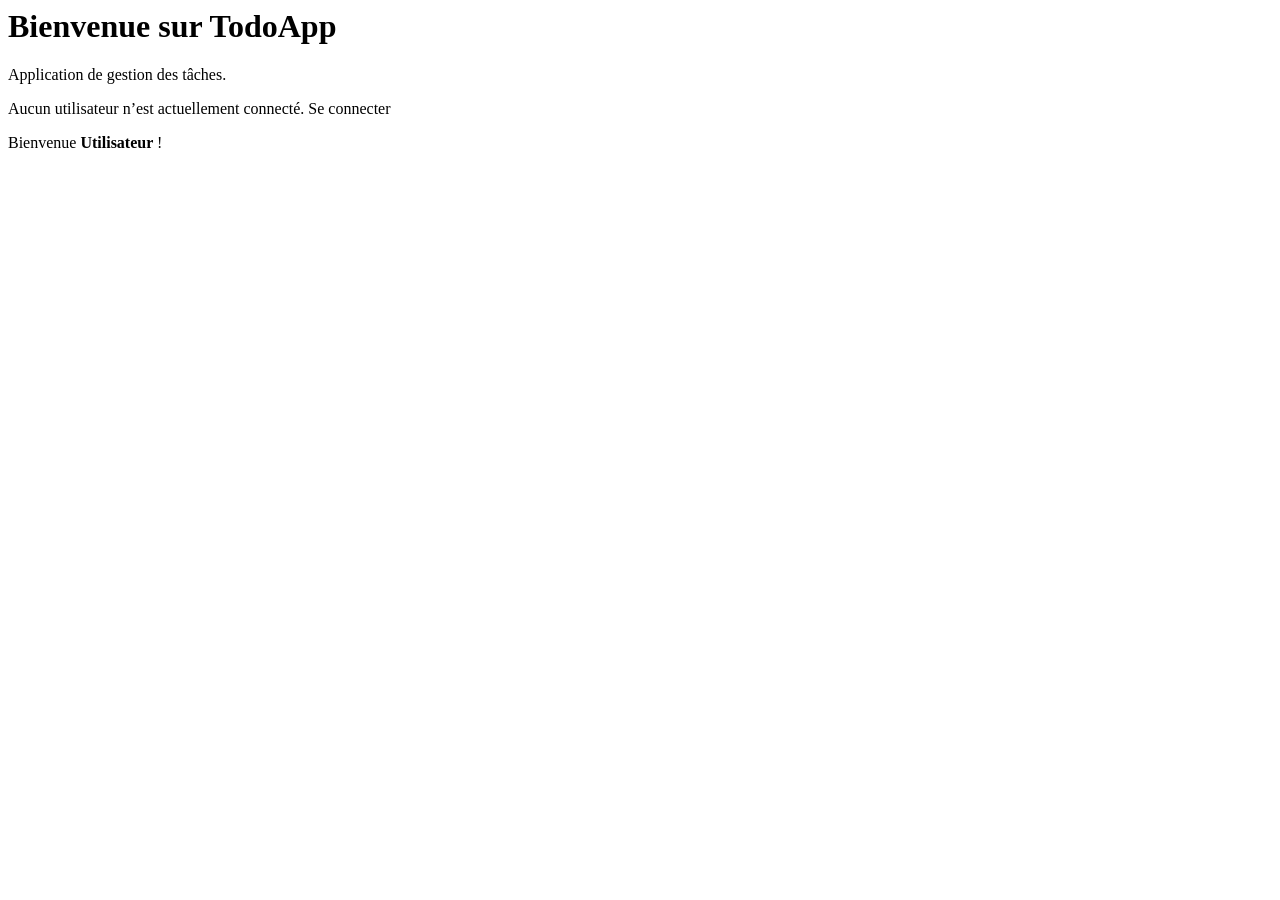
<file: src/main/resources/templates/accueil.html>
<html xmlns:th="http://www.thymeleaf.org"
      th:replace="~{base :: base(~{::content}, 'TodoApp-Accueil', 'accueil')}">

<div th:fragment="content">

  <h1>Bienvenue sur TodoApp</h1>

  <p>Application de gestion des tâches.</p>

  <!-- Aucun utilisateur connecté -->
  <div th:if="${utilisateurActif == null}"
       class="alert alert-warning mb-0"
       role="alert">

    <i class="bi bi-exclamation-triangle"></i>
    Aucun utilisateur n’est actuellement connecté.

    <a th:href="@{/login}" class="alert-link">
      Se connecter
    </a>
  </div>

  <!-- Utilisateur connecté -->
  <div th:if="${utilisateurActif != null}">
    <p>
      Bienvenue
      <strong th:text="${utilisateurActif.prenom + ' ' + utilisateurActif.nom}">
        Utilisateur
      </strong> !
    </p>
  </div>

</div>
</html>
</file>
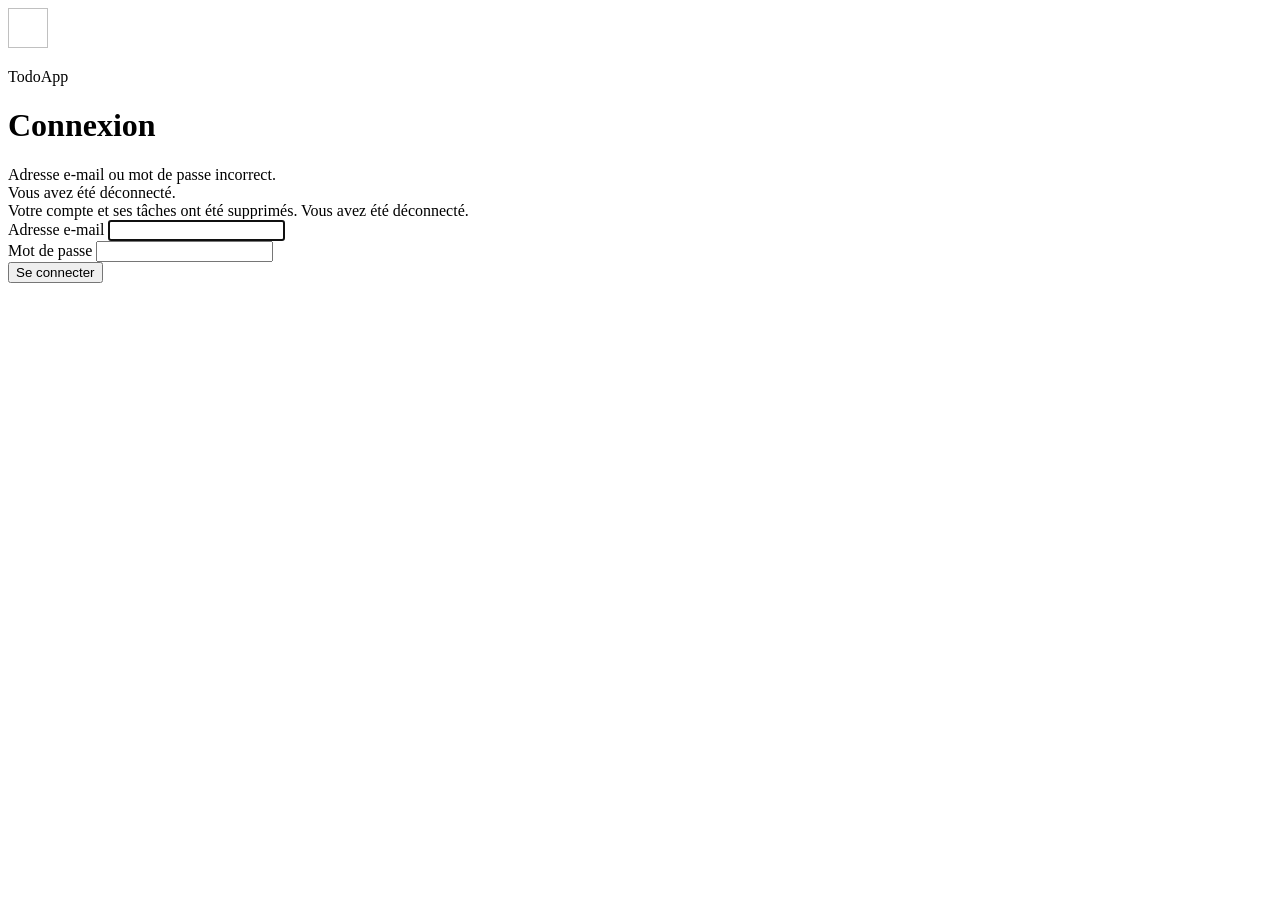
<file: src/main/resources/templates/connexion.html>
<!DOCTYPE html>
<html lang="fr" xmlns:th="http://www.thymeleaf.org">
<head>
    <meta charset="UTF-8">
    <meta name="viewport" content="width=device-width, initial-scale=1">
    <title>Connexion | TodoApp</title>
    <link rel="icon" type="image/x-icon" th:href="@{/images/favicon.ico}">
    <link rel="stylesheet" th:href="@{/vendor/bootstrap/css/bootstrap.min.css}">
    <link rel="stylesheet" th:href="@{/css/style.css}">
</head>

<body class="bg-light">
<main class="container min-vh-100 d-flex align-items-center justify-content-center py-4">
    <div class="row justify-content-center w-100">
        <div class="col-sm-10 col-md-7 col-lg-5">
            <div class="card shadow-sm">
                <div class="card-body p-4 p-sm-5">

                    <div class="d-flex align-items-center gap-3 mb-4">
                        <img th:src="@{/images/favicon.ico}" alt="" width="40" height="40">
                        <div>
                            <p class="text-body-secondary mb-0">TodoApp</p>
                            <h1 class="h3 mb-0">Connexion</h1>
                        </div>
                    </div>

                    <div th:if="${param.error}" class="alert alert-danger" role="alert">
                        Adresse e-mail ou mot de passe incorrect.
                    </div>

                    <div th:if="${param.logout}" class="alert alert-success" role="status">
                        Vous avez été déconnecté.
                    </div>

                    <div th:if="${param.compteSupprime}" class="alert alert-success" role="status">
                        Votre compte et ses tâches ont été supprimés. Vous avez été déconnecté.
                    </div>

                    <form th:action="@{/login}" method="post">
                        <div class="mb-3">
                            <label for="username" class="form-label">Adresse e-mail</label>
                            <input id="username" name="username" type="email"
                                   class="form-control"
                                   autocomplete="username" required autofocus>
                        </div>

                        <div class="mb-4">
                            <label for="password" class="form-label">Mot de passe</label>
                            <input id="password" name="password" type="password"
                                   class="form-control"
                                   autocomplete="current-password" required>
                        </div>

                        <button type="submit" class="btn btn-primary w-100">
                            Se connecter
                        </button>
                    </form>

                </div>
            </div>
        </div>
    </div>
</main>
</body>
</html>
</file>
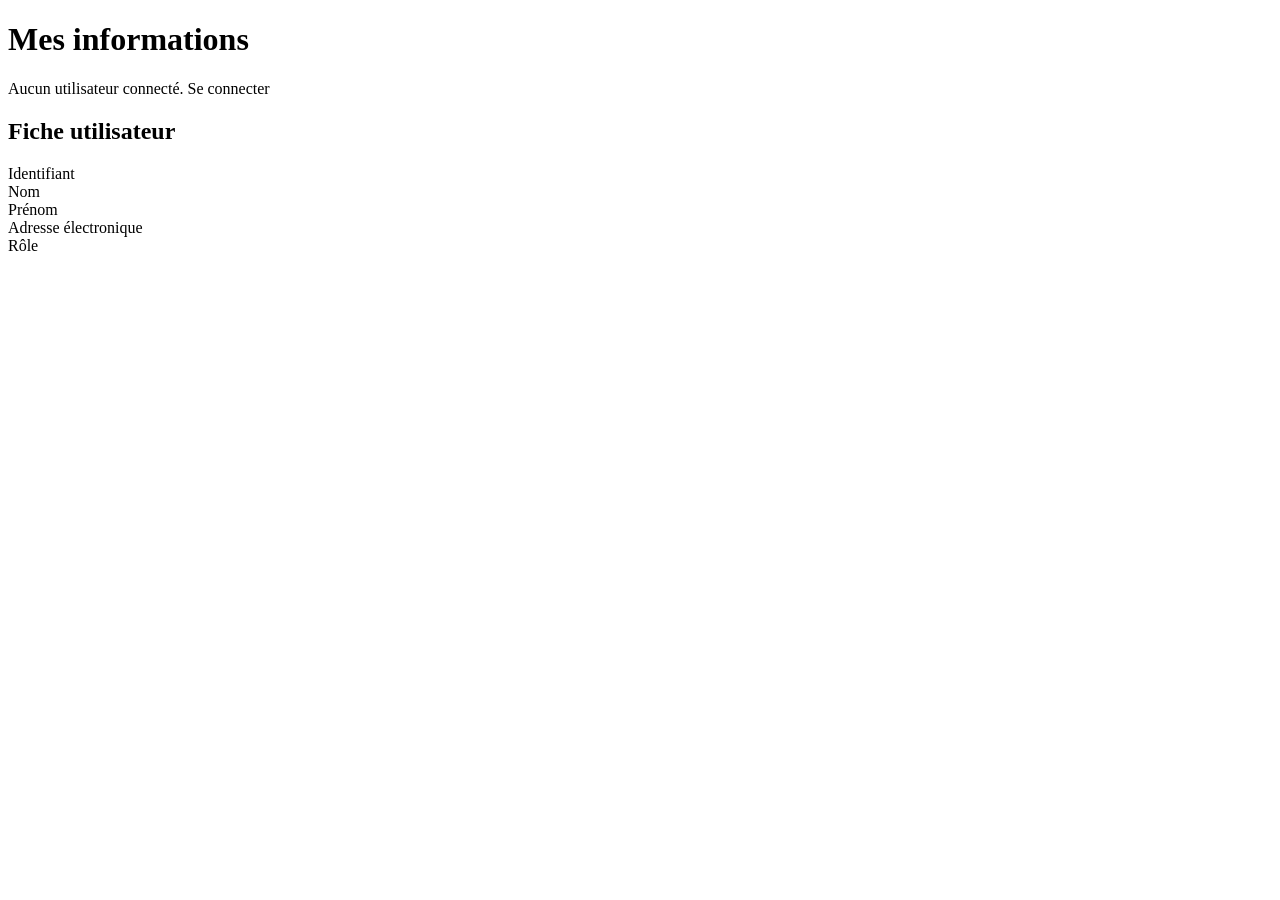
<file: src/main/resources/templates/mes-infos.html>
<!DOCTYPE html>
<html xmlns:th="http://www.thymeleaf.org"
      th:replace="~{base :: base(~{::content}, 'TodoApp-Mes infos', 'mes-infos')}">

<div th:fragment="content" class="container py-4">

    <!-- Titre de la page -->
    <h1 class="mb-4">
        <i class="bi bi-person-circle"></i>
        Mes informations
    </h1>

    <!-- Message si aucun utilisateur n'est connecté -->
    <div th:if="${utilisateurActif == null}"
         class="alert alert-warning"
         role="alert">

        <i class="bi bi-exclamation-triangle"></i>
        Aucun utilisateur connecté.

        <a th:href="@{/login}" class="alert-link">
            Se connecter
        </a>
    </div>

    <!-- Fiche de l'utilisateur connecté -->
    <div th:if="${utilisateurActif != null}" class="card shadow-sm">

        <!-- En-tête de la fiche -->
        <div class="card-header">
            <h2 class="h5 mb-0">
                <i class="bi bi-person-vcard"></i>
                Fiche utilisateur
            </h2>
        </div>

        <!-- Informations de l'utilisateur -->
        <div class="card-body">
            <dl class="row mb-0">

                <!-- Identifiant -->
                <dt class="col-sm-4">Identifiant</dt>
                <dd class="col-sm-8"
                    th:text="${utilisateurActif.idUtilisateur}">
                </dd>

                <!-- Nom -->
                <dt class="col-sm-4">Nom</dt>
                <dd class="col-sm-8"
                    th:text="${utilisateurActif.nom}">
                </dd>

                <!-- Prénom -->
                <dt class="col-sm-4">Prénom</dt>
                <dd class="col-sm-8"
                    th:text="${utilisateurActif.prenom}">
                </dd>

                <!-- Adresse électronique -->
                <dt class="col-sm-4">Adresse électronique</dt>
                <dd class="col-sm-8"
                    th:text="${utilisateurActif.email}">
                </dd>

                <!-- Rôle -->
                <dt class="col-sm-4">Rôle</dt>
                <dd class="col-sm-8">
                    <span class="badge"
                          th:classappend="${utilisateurActif.role.nom == 'ROLE_ADMIN'} ? 'text-bg-danger' : 'text-bg-primary'"
                          th:text="${utilisateurActif.role.nom}">
                    </span>
                </dd>

            </dl>
        </div>
    </div>

</div>
</html>
</file>
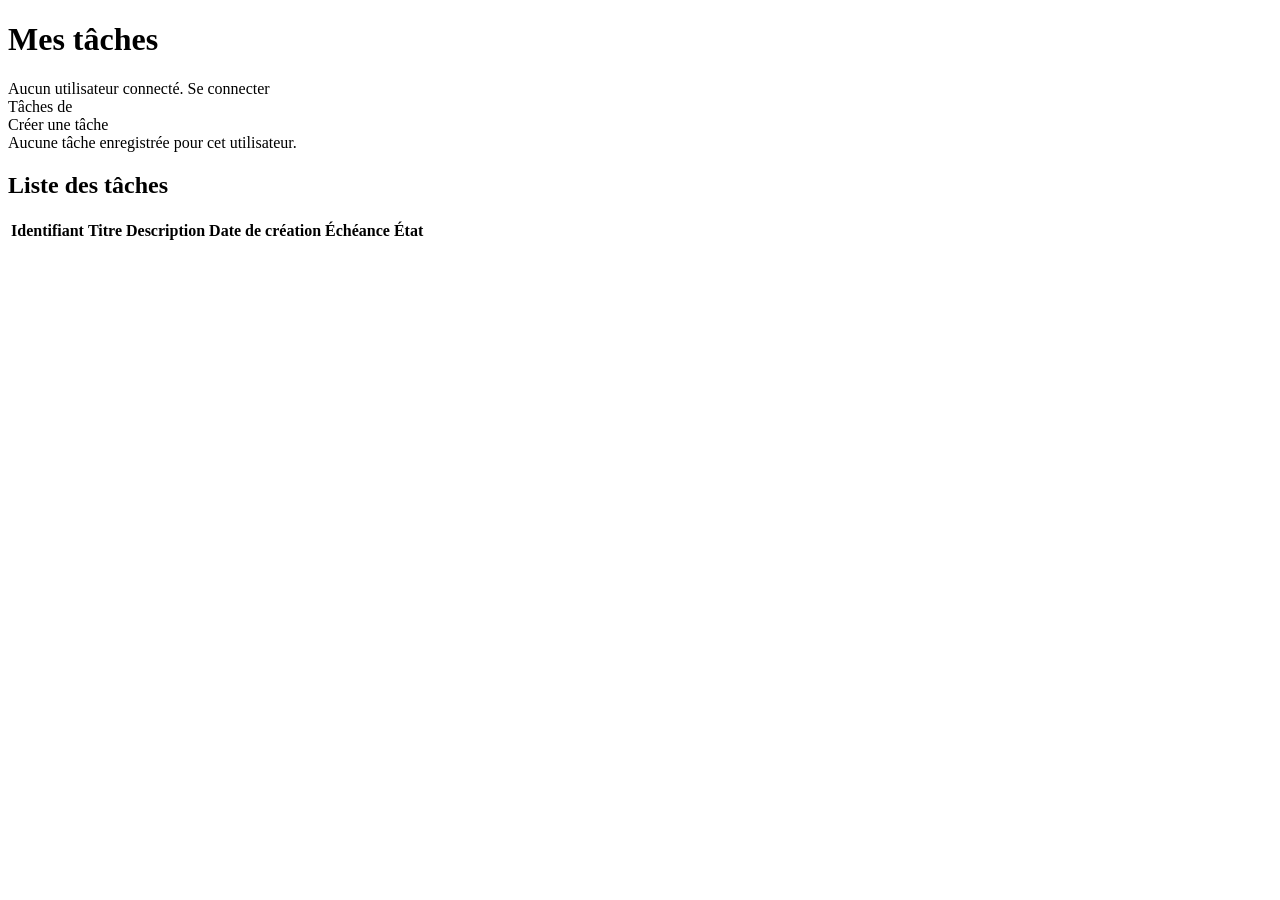
<file: src/main/resources/templates/mes-taches.html>
<!DOCTYPE html>
<html xmlns:th="http://www.thymeleaf.org"
      th:replace="~{base :: base(~{::content}, 'TodoApp-Mes tâches', 'mes-taches')}">

<div th:fragment="content" class="container py-4">

    <!-- Titre de la page -->
    <h1 class="mb-4">
        <i class="bi bi-list-check"></i> Mes tâches
    </h1>

    <!-- Messages flash -->
    <div th:if="${messageSucces != null}"
         class="alert alert-success"
         role="status"
         th:text="${messageSucces}">
    </div>

    <div th:if="${messageErreur != null}"
         class="alert alert-warning"
         role="alert"
         th:text="${messageErreur}">
    </div>

    <!-- Aucun utilisateur connecté -->
    <div th:if="${utilisateurActif == null}"
         class="alert alert-warning"
         role="alert">

        <i class="bi bi-exclamation-triangle"></i>
        Aucun utilisateur connecté.

        <a th:href="@{/login}" class="alert-link">
            Se connecter
        </a>
    </div>

    <!-- Affichage si un utilisateur est connecté -->
    <div th:if="${utilisateurActif != null}">

        <!-- Présentation de l'utilisateur -->
        <div class="alert alert-info">
            <i class="bi bi-person-circle"></i>
            Tâches de
            <strong th:text="${utilisateurActif.prenom + ' ' + utilisateurActif.nom}"></strong>
        </div>

        <!-- Ajout d'une tâche -->
        <div class="mb-4">
            <a th:href="@{/mes-taches/creer}" class="btn btn-primary">
                <i class="bi bi-plus-circle"></i> Créer une tâche
            </a>
        </div>

        <!-- Aucune tâche enregistrée -->
        <div th:if="${#lists.isEmpty(taches)}"
             class="alert alert-secondary">

            <i class="bi bi-info-circle"></i>
            Aucune tâche enregistrée pour cet utilisateur.
        </div>

        <!-- Tableau des tâches -->
        <div th:if="${not #lists.isEmpty(taches)}"
             class="card shadow-sm">

            <div class="card-header">
                <h2 class="h5 mb-0">
                    <i class="bi bi-card-checklist"></i>
                    Liste des tâches

                    <span class="badge text-bg-secondary"
                          th:text="${#lists.size(taches)}">
                    </span>
                </h2>
            </div>

            <div class="card-body">
                <div class="table-responsive">

                    <table class="table table-striped table-hover align-middle">

                        <thead class="table-light">
                        <tr>
                            <th>Identifiant</th>
                            <th>Titre</th>
                            <th>Description</th>
                            <th>Date de création</th>
                            <th>Échéance</th>
                            <th>État</th>
                        </tr>
                        </thead>

                        <tbody>
                        <tr th:each="tache : ${taches}">

                            <td th:text="${tache.idTache}"></td>

                            <td th:text="${tache.titre}"></td>

                            <td th:text="${tache.description != null ? tache.description : '-'}"></td>

                            <td th:text="${tache.dateCreation != null ? #temporals.format(tache.dateCreation, 'dd/MM/yyyy HH:mm') : '-'}"></td>

                            <td th:text="${tache.dateEcheance != null ? #temporals.format(tache.dateEcheance, 'dd/MM/yyyy') : '-'}"></td>

                            <td>
                                <span class="badge"
                                      th:classappend="${tache.terminee} ? ' text-bg-success' : ' text-bg-warning'"
                                      th:text="${tache.terminee} ? 'Terminée' : 'En cours'">
                                </span>
                            </td>

                        </tr>
                        </tbody>

                    </table>

                </div>
            </div>
        </div>
    </div>
</div>

</html>
</file>
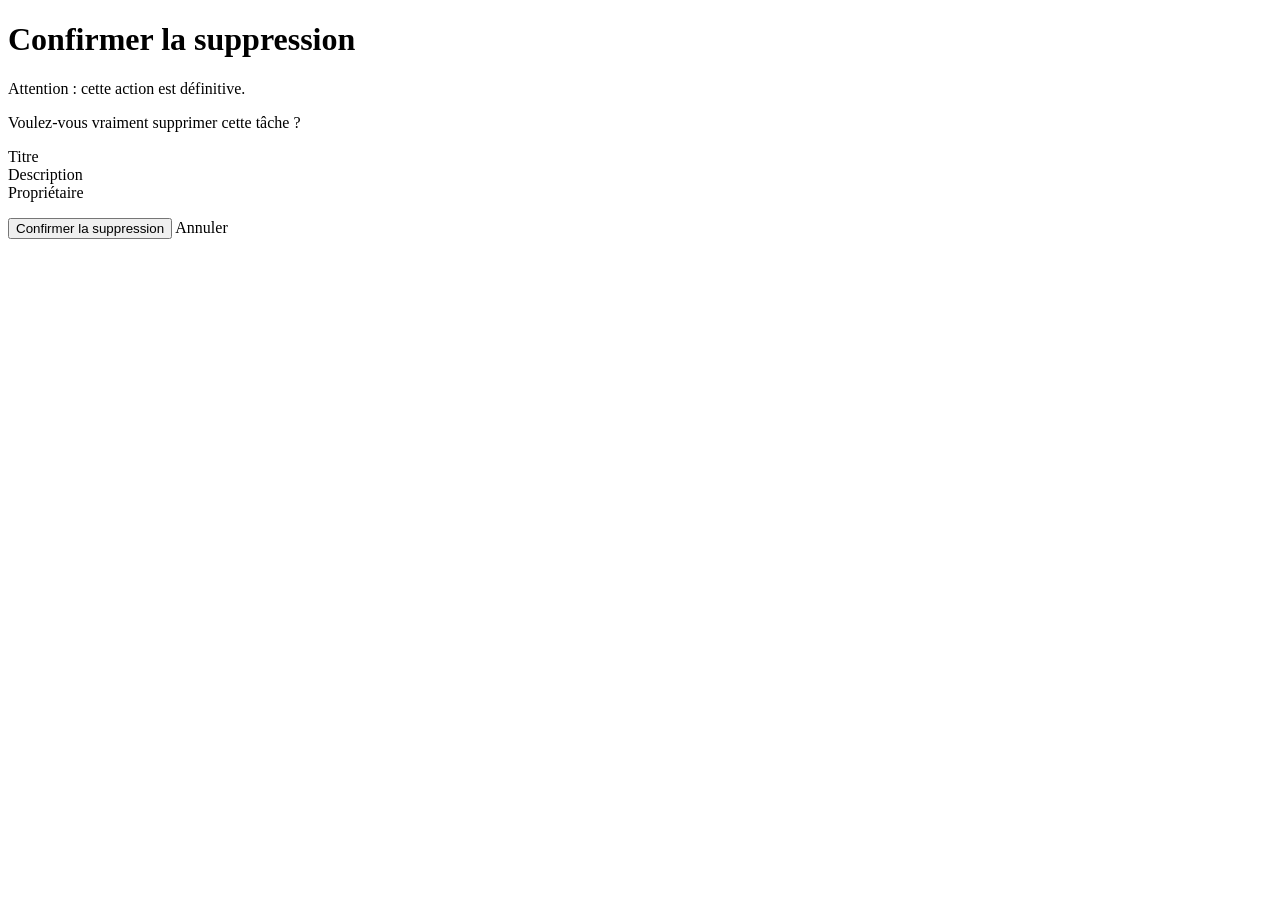
<file: src/main/resources/templates/admin/confirmation-suppression-tache.html>
<!DOCTYPE html>
<html xmlns:th="http://www.thymeleaf.org"
      th:replace="~{base :: base(~{::content},
      'TodoApp - Supprimer une tâche', 'admin-taches')}">

<div th:fragment="content" class="container py-4">

    <h1 class="mb-4">
        <i class="bi bi-trash"></i>
        Confirmer la suppression
    </h1>

    <div class="card shadow-sm">
        <div class="card-body">

            <div class="alert alert-warning">
                Attention : cette action est définitive.
            </div>

            <p>
                Voulez-vous vraiment supprimer cette tâche ?
            </p>

            <dl class="row">
                <dt class="col-sm-3">Titre</dt>
                <dd class="col-sm-9"
                    th:text="${tacheASupprimer.titre}"></dd>

                <dt class="col-sm-3">Description</dt>
                <dd class="col-sm-9"
                    th:text="${tacheASupprimer.description ?: 'Aucune description'}"></dd>

                <dt class="col-sm-3">Propriétaire</dt>
                <dd class="col-sm-9"
                    th:text="${tacheASupprimer.utilisateur.prenom + ' ' + tacheASupprimer.utilisateur.nom}"></dd>
            </dl>

            <form th:action="@{/admin/taches/{id}/supprimer(id=${tacheASupprimer.idTache})}"
                  method="post">

                <button type="submit" class="btn btn-danger">
                    <i class="bi bi-trash"></i>
                    Confirmer la suppression
                </button>

                <a th:href="@{/admin/taches}"
                   class="btn btn-outline-secondary ms-2">
                    Annuler
                </a>

            </form>

        </div>
    </div>

</div>
</html>
</file>
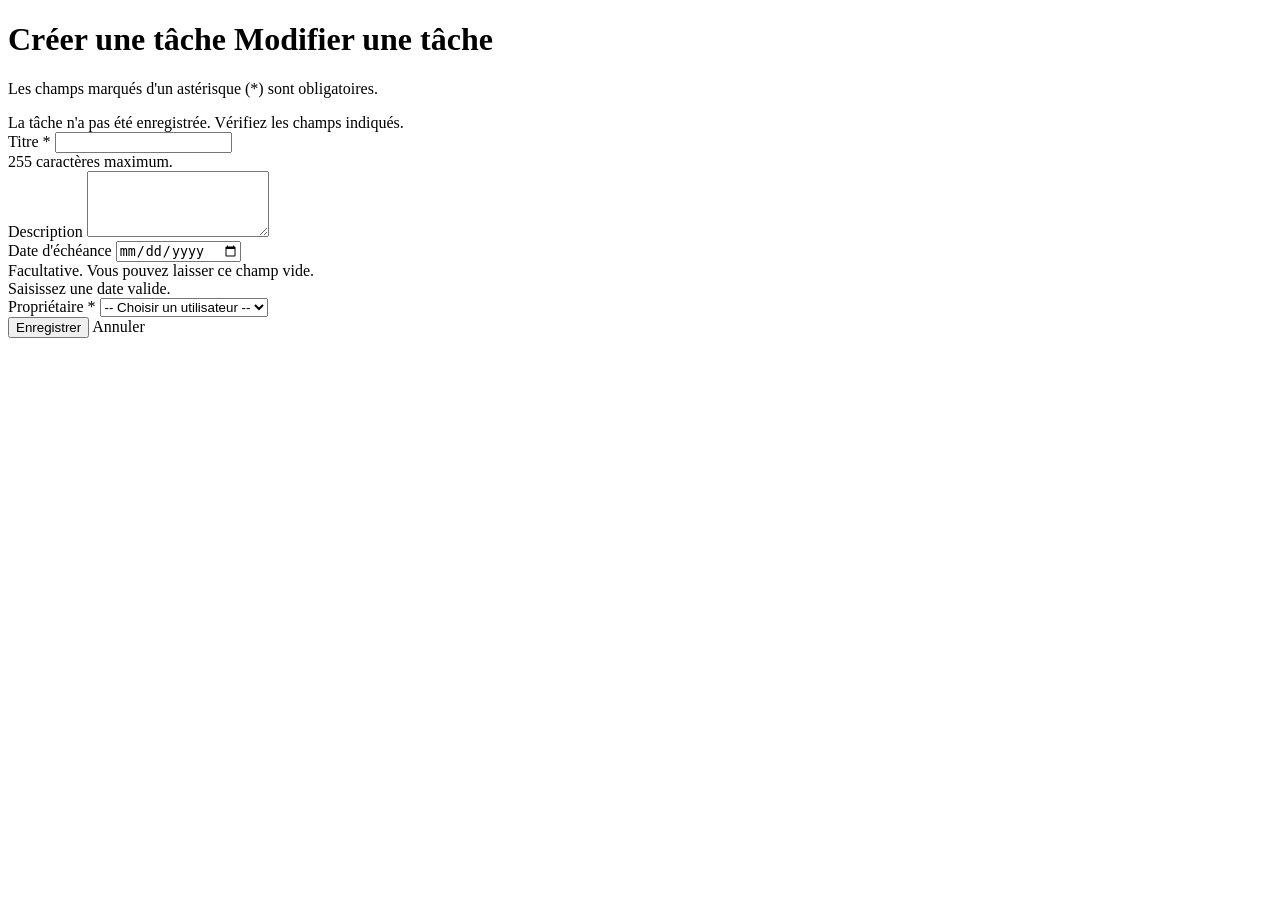
<file: src/main/resources/templates/admin/formulaire-tache.html>
<!DOCTYPE html>
<html xmlns:th="http://www.thymeleaf.org"
      th:replace="~{base :: base(~{::content},
      'TodoApp - Gestion des tâches', 'admin/taches')}">

<div th:fragment="content" class="container py-4">

    <!-- Titre de la page -->
    <h1 class="mb-4">
        <i class="bi bi-pencil-square"></i>
        <span th:if="${idTache == null}">Créer une tâche</span>
        <span th:unless="${idTache == null}">Modifier une tâche</span>
    </h1>

    <div class="card shadow-sm">
        <div class="card-body">

            <p class="text-muted">
                Les champs marqués d'un astérisque (*) sont obligatoires.
            </p>

            <!-- Formulaire de création ou de modification -->
            <form th:action="${idTache == null}
                    ? @{/admin/taches/creer}
                    : @{/admin/taches/{id}/modifier(id=${idTache})}"
                  th:object="${tacheForm}"
                  method="post">

                <!-- Erreurs générales -->
                <div th:if="${#fields.hasAnyErrors()}"
                     class="alert alert-danger"
                     role="alert">
                    La tâche n'a pas été enregistrée.
                    Vérifiez les champs indiqués.
                </div>

                <!-- Titre -->
                <div class="mb-3">

                    <label for="titre" class="form-label">
                        Titre *
                    </label>

                    <input type="text"
                           th:field="*{titre}"
                           class="form-control"
                           th:classappend="${#fields.hasErrors('titre')} ? 'is-invalid' : ''"
                           required
                           maxlength="255"
                           pattern=".*\S.*">

                    <div class="form-text">
                        255 caractères maximum.
                    </div>

                    <div th:if="${#fields.hasErrors('titre')}"
                         class="invalid-feedback"
                         th:errors="*{titre}">
                    </div>

                </div>

                <!-- Description -->
                <div class="mb-3">

                    <label for="description" class="form-label">
                        Description
                    </label>

                    <textarea th:field="*{description}"
                              class="form-control"
                              rows="4">
                    </textarea>

                </div>

                <!-- Date d'échéance -->
                <div class="mb-3">

                    <label for="dateEcheance" class="form-label">
                        Date d'échéance
                    </label>

                    <input type="date"
                           th:field="*{dateEcheance}"
                           class="form-control"
                           th:classappend="${#fields.hasErrors('dateEcheance')} ? 'is-invalid' : ''">

                    <div class="form-text">
                        Facultative. Vous pouvez laisser ce champ vide.
                    </div>

                    <div th:if="${#fields.hasErrors('dateEcheance')}"
                         class="invalid-feedback">
                        Saisissez une date valide.
                    </div>

                </div>

                <!-- Choix du propriétaire -->
                <div class="mb-4">

                    <label for="utilisateurId" class="form-label">
                        Propriétaire *
                    </label>

                    <select th:field="*{utilisateurId}"
                            class="form-select"
                            th:classappend="${#fields.hasErrors('utilisateurId')} ? 'is-invalid' : ''"
                            required>

                        <option value="">
                            -- Choisir un utilisateur --
                        </option>

                        <option th:each="utilisateur : ${listeUtilisateurs}"
                                th:value="${utilisateur.idUtilisateur}"
                                th:text="${utilisateur.prenom + ' ' + utilisateur.nom + ' (' + utilisateur.email + ')'}">
                        </option>

                    </select>

                    <div th:if="${#fields.hasErrors('utilisateurId')}"
                         class="invalid-feedback"
                         th:errors="*{utilisateurId}">
                    </div>

                </div>

                <!-- Boutons -->
                <button type="submit" class="btn btn-primary">
                    <i class="bi bi-check-circle"></i>
                    Enregistrer
                </button>

                <a th:href="@{/admin/taches}"
                   class="btn btn-outline-secondary ms-2">
                    Annuler
                </a>

            </form>

        </div>
    </div>

</div>
</html>
</file>
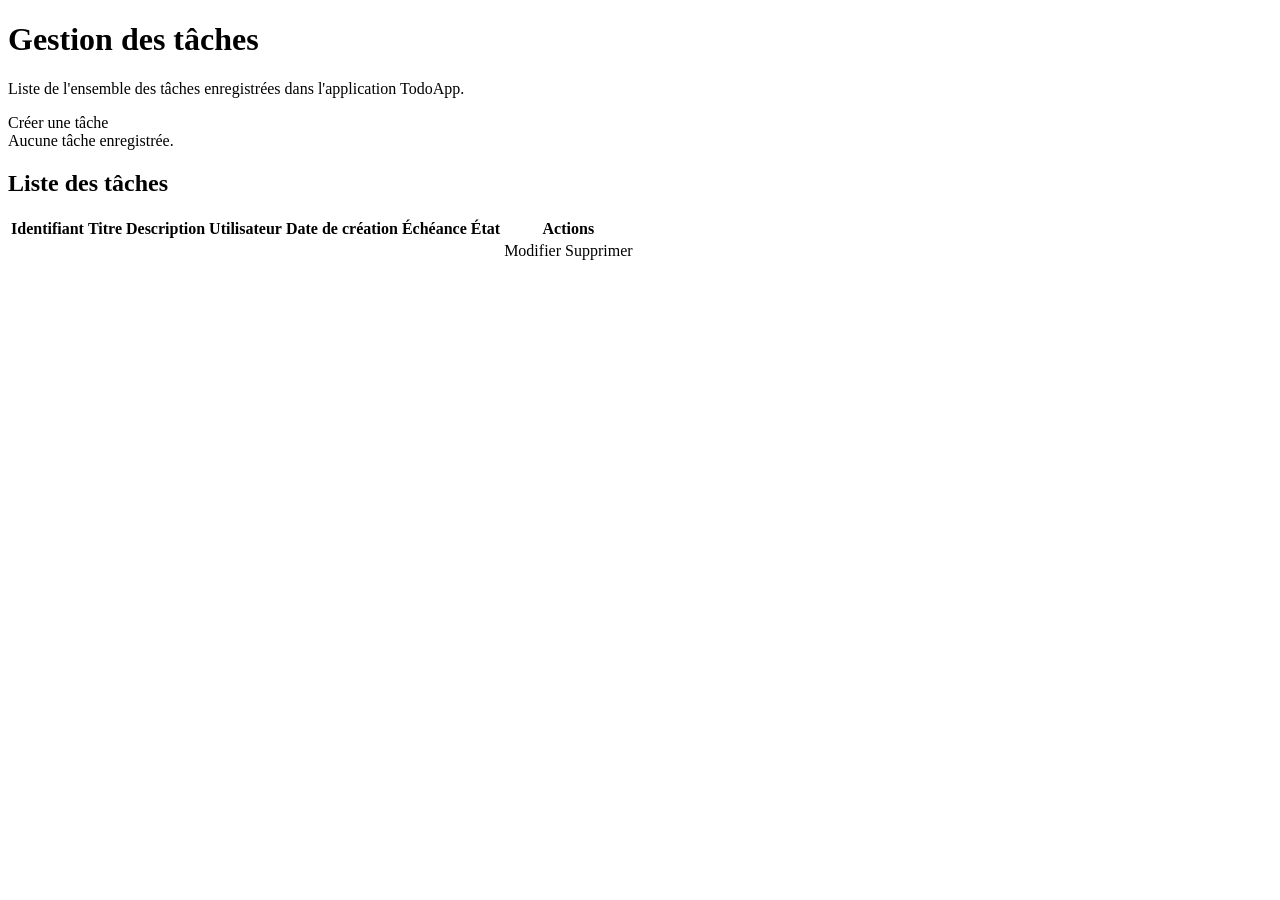
<file: src/main/resources/templates/admin/taches.html>
<!DOCTYPE html>
<html xmlns:th="http://www.thymeleaf.org"
      th:replace="~{base :: base(~{::content}, 'TodoApp - Tâches', 'admin/taches')}">

<div th:fragment="content" class="container py-4">

    <h1 class="mb-4">
        <i class="bi bi-card-checklist"></i> Gestion des tâches
    </h1>

    <p class="text-muted">
        Liste de l'ensemble des tâches enregistrées dans l'application TodoApp.
    </p>

    <!-- Messages de confirmation et d'erreur -->
    <div th:if="${messageSucces}" class="alert alert-success"
         th:text="${messageSucces}"></div>

    <div th:if="${messageErreur}" class="alert alert-danger"
         th:text="${messageErreur}"></div>

    <!-- Bouton de création -->
    <div class="mb-3">
        <a th:href="@{/admin/taches/creer}" class="btn btn-primary">
            <i class="bi bi-plus-circle"></i> Créer une tâche
        </a>
    </div>

    <!-- Aucune tâche -->
    <div th:if="${#lists.isEmpty(listeTaches)}"
         class="alert alert-info" role="alert">
        <i class="bi bi-info-circle"></i>
        Aucune tâche enregistrée.
    </div>

    <!-- Tableau des tâches -->
    <div th:if="${not #lists.isEmpty(listeTaches)}"
         class="card shadow-sm">

        <div class="card-header">
            <h2 class="h5 mb-0">
                <i class="bi bi-list-task"></i>
                Liste des tâches

                <span class="badge text-bg-secondary"
                      th:text="${#lists.size(listeTaches)}"></span>
            </h2>
        </div>

        <div class="card-body">
            <div class="table-responsive">

                <table class="table table-striped table-hover align-middle">

                    <thead class="table-light">
                    <tr>
                        <th>Identifiant</th>
                        <th>Titre</th>
                        <th>Description</th>
                        <th>Utilisateur</th>
                        <th>Date de création</th>
                        <th>Échéance</th>
                        <th>État</th>
                        <th>Actions</th>
                    </tr>
                    </thead>

                    <tbody>
                    <tr th:each="tache : ${listeTaches}">

                        <td th:text="${tache.idTache}"></td>

                        <td th:text="${tache.titre}"></td>

                        <td th:text="${tache.description != null ? tache.description : '-'}"></td>

                        <td>
                            <i class="bi bi-person"></i>
                            <span th:text="${tache.utilisateur != null ? tache.utilisateur.prenom + ' ' + tache.utilisateur.nom : '-'}"></span>
                        </td>

                        <td th:text="${tache.dateCreation != null ? #temporals.format(tache.dateCreation, 'dd/MM/yyyy HH:mm') : '-'}"></td>

                        <td th:text="${tache.dateEcheance != null ? #temporals.format(tache.dateEcheance, 'dd/MM/yyyy') : '-'}"></td>

                        <td>
                            <span class="badge"
                                  th:classappend="${tache.terminee} ? 'text-bg-success' : 'text-bg-warning'"
                                  th:text="${tache.terminee} ? 'Terminée' : 'En cours'">
                            </span>
                        </td>

                        <!-- Actions -->
                        <td>
                            <a th:href="@{/admin/taches/{id}/modifier(id=${tache.idTache})}"
                               class="btn btn-sm btn-outline-primary mb-1">
                                <i class="bi bi-pencil"></i> Modifier
                            </a>

                            <a th:href="@{/admin/taches/{id}/supprimer(id=${tache.idTache})}"
                               class="btn btn-sm btn-outline-danger mb-1">
                                <i class="bi bi-trash"></i> Supprimer
                            </a>
                        </td>

                    </tr>
                    </tbody>

                </table>
            </div>
        </div>
    </div>

</div>
</html>
</file>
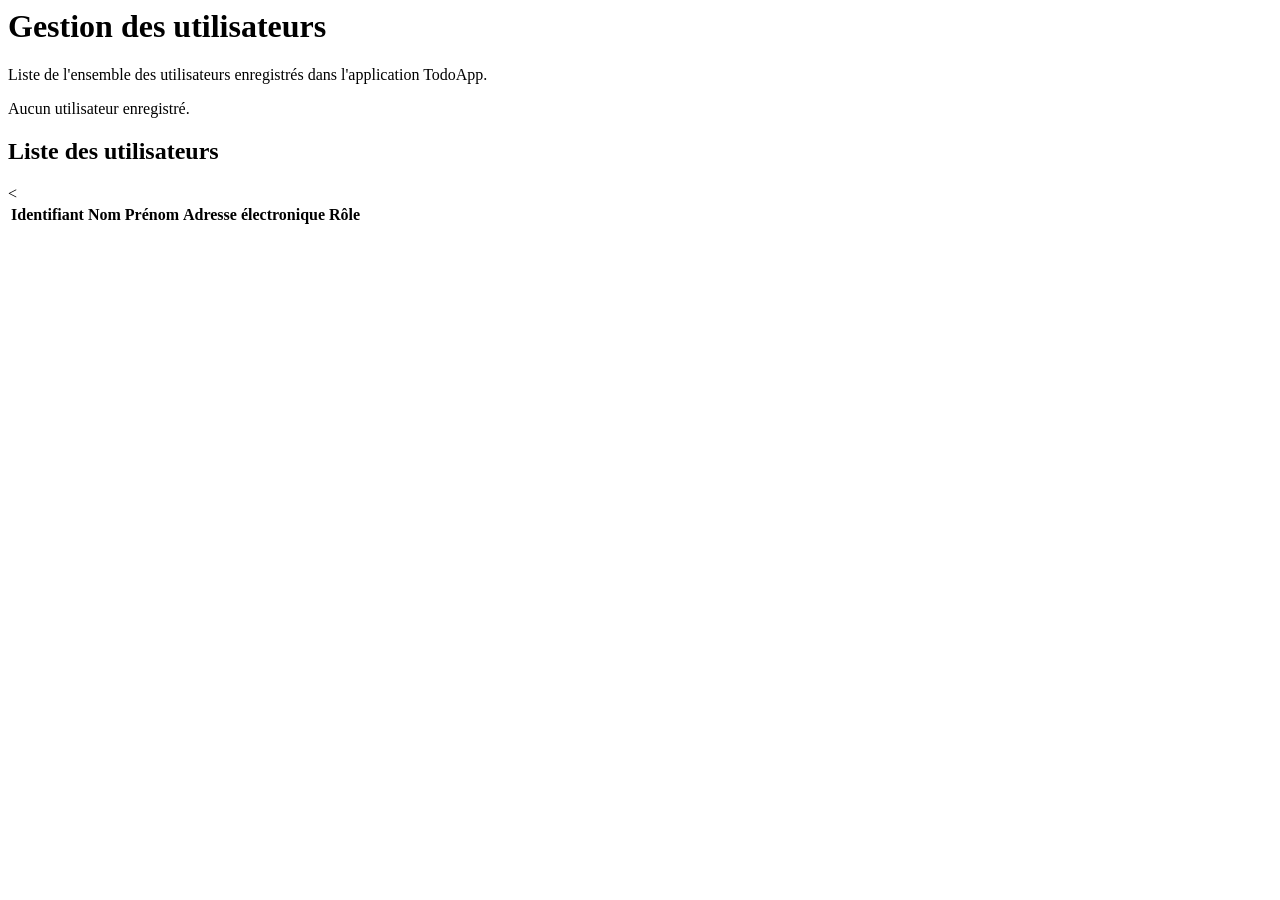
<file: src/main/resources/templates/admin/utilisateurs.html>
<html xmlns:th="http://www.thymeleaf.org"
      th:replace="~{base :: base(~{::content}, 'TodoApp-Utilisateurs', 'admin/utilisateurs')}">
<div th:fragment="content" class="container py-4">
    <!-- Titre de la page -->
    <h1 class="mb-4"><i class="bi bi-people"></i> Gestion des utilisateurs
    </h1>
    <!-- Présentation de la page -->
    <p class="text-muted">
        Liste de l'ensemble des utilisateurs enregistrés dans l'application TodoApp.
    </p>
    <!-- Aucun utilisateur enregistré -->
    <div th:if="${#lists.isEmpty(listeUtilisateurs)}" class="alert alert-info" role="alert">
        <i class="bi bi-info-circle"></i> Aucun utilisateur enregistré.
    </div>
    <!-- Tableau des utilisateurs -->
    <div th:if="${not #lists.isEmpty(listeUtilisateurs)}"
         class="card shadow-sm">
        <!-- En-tête de la carte -->
        <div class="card-header">
            <h2 class="h5 mb-0">
                <i class="bi bi-person-lines-fill"></i> Liste des utilisateurs
                <span class="badge text-bg-secondary"
                      th:text="${#lists.size(listeUtilisateurs)}">
</span>
            </h2>
        </div>
        <<!-- Contenu de la carte -->
        <div class="card-body">
            <div class="table-responsive">
                <table class="table table-striped table-hover align-middle">
                    <thead class="table-light">
                    <tr><th>Identifiant</th><th>Nom</th><th>Prénom</th><th>Adresse électronique</th><th>Rôle</th>
                    </tr>
                    </thead>
                    <tbody>
                    <tr th:each="utilisateur : ${listeUtilisateurs}">
                        <!-- Identifiant -->
                        <td th:text="${utilisateur.idUtilisateur}"></td>
                        <!-- Nom -->
                        <td th:text="${utilisateur.nom}"></td>
                        <!-- Prénom -->
                        <td th:text="${utilisateur.prenom}"></td>
                        <!-- Adresse électronique -->
                        <td th:text="${utilisateur.email}"></td>
                        <!-- Rôle -->
                        <td>
<span class="badge"
      th:classappend="${utilisateur.role.nom == 'ROLE_ADMIN'}
? 'text-bg-danger'
: 'text-bg-primary'"
      th:text="${utilisateur.role.nom}">
</span>
                        </td>
                    </tr>
                    </tbody>
                </table>
            </div>
        </div>

    </div>
</div>
</html>
</file>
